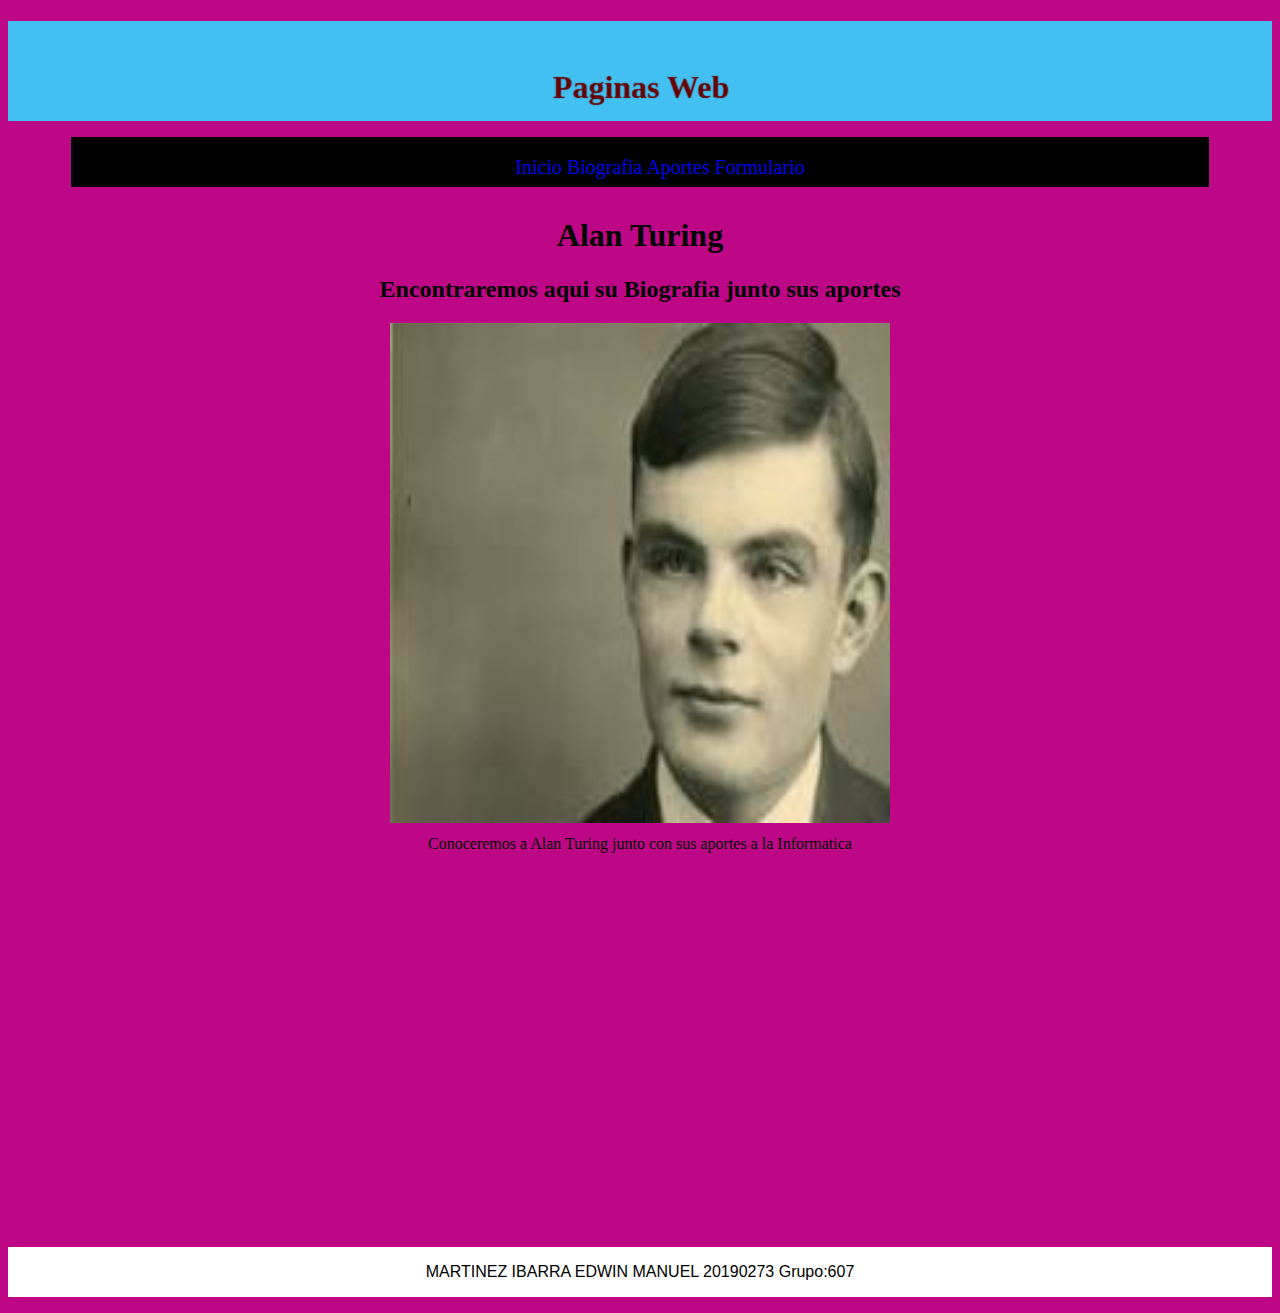
<file: index.html>
<!DOCTYPE html>
<html lang="es-Es">

    <head>

        <meta charset="UTF-8">

        <title>Proyecto</title>

        <link rel="stylesheet" href="estilos.css">
    </head>

    <body>

        <div id="nel">

            <header>

                <h1>Paginas Web</h1>

            </header>

            <nav>
                <ul>
                    <li>

                        <a href="index.html"
                        target="_self">Inicio</a>

                        <a href="biografia.html"
                        target="_self">Biografia</a>

                        <a href="aportes.html"
                        target="_self">Aportes</a>

                        <a href="formulario.html"
                        target="_self">Formulario</a>

                    </li>

                </ul>

            </nav>

            <div class="clearfix"></div>

            <section id="pol">
                <article class="article">

                    <h1>Alan Turing</h1>

                    <h2>Encontraremos aqui su Biografia junto sus aportes</h2>

                    <img src="img/uno.jpg" width="500px" height="500px">

                    <p>Conoceremos a Alan Turing
                        junto con sus aportes a la Informatica
                    </p>

                </article>
                
            </section>

            <div class="clearfix"></div>

            <footer>

                MARTINEZ IBARRA EDWIN MANUEL     20190273          Grupo:607

            </footer>

        </div>

    </body>

</html>
</file>
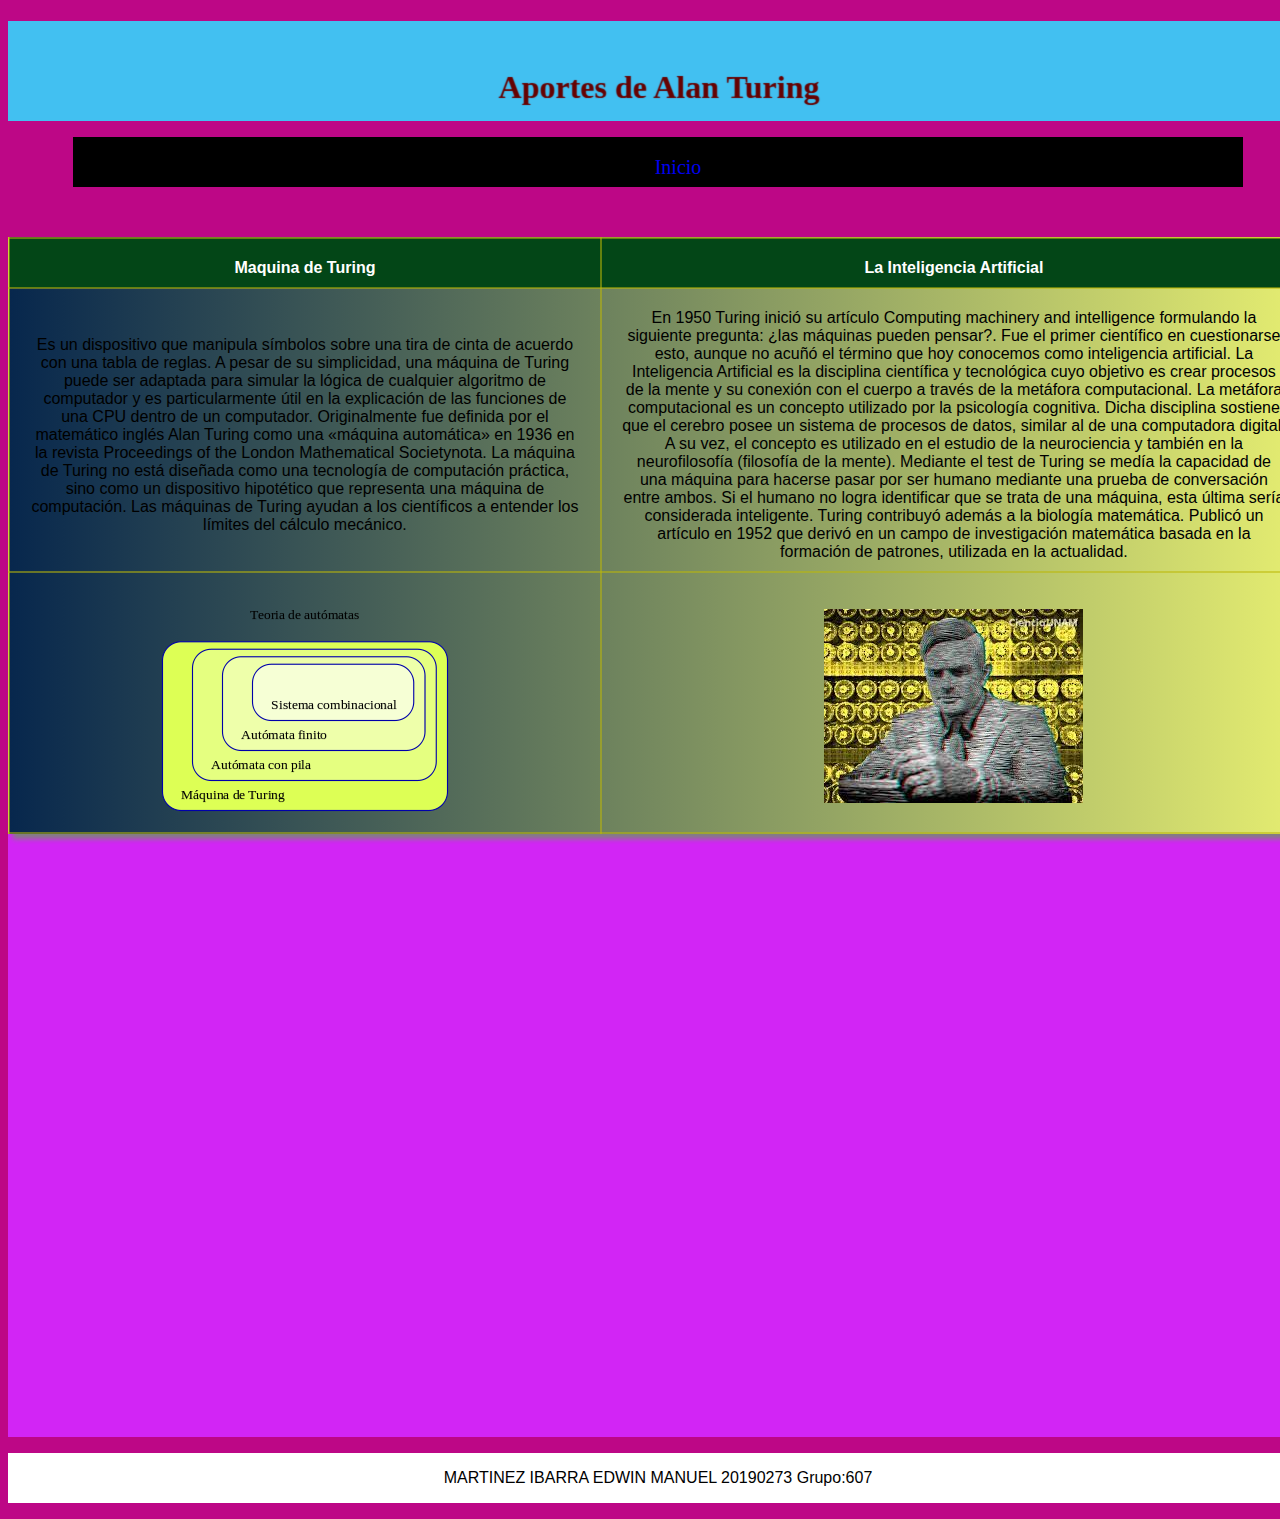
<file: aportes.html>
<!DOCTYPE html>
<html lang="es-Es">

    <head>

        <meta charset="UTF-8">

        <title>Aportes de John Von Neumann</title>

        <link rel="stylesheet" href="estilos.css">
    </head>

    <body>

        <div id="contenido">

            <header>

                <h1>Aportes de Alan Turing</h1>

            </header>

            <nav>
                <ul>
                    <li>

                        <a href="index.html"
                        target="_self">Inicio</a>

                    </li>

                </ul>

            </nav>

            <div class="clearfix"></div>

            <section id="pell">

                <article class="article">

                    <table>

                        <tr>

                            <th>Maquina de Turing</th>
                            <th>La Inteligencia Artificial</th>

                        </tr>

                        <tr>

                            <td>Es un dispositivo que manipula símbolos sobre una tira de cinta de acuerdo con una tabla de reglas. A pesar de su simplicidad, una máquina de Turing puede ser adaptada para simular la lógica de cualquier algoritmo de computador y es particularmente útil en la explicación de las funciones de una CPU dentro de un computador.

                                Originalmente fue definida por el matemático inglés Alan Turing como una «máquina automática» en 1936 en la revista Proceedings of the London Mathematical Societynota. La máquina de Turing no está diseñada como una tecnología de computación práctica, sino como un dispositivo hipotético que representa una máquina de computación. Las máquinas de Turing ayudan a los científicos a entender los límites del cálculo mecánico.</td>
                            <td>En 1950 Turing inició su artículo Computing machinery and intelligence formulando la siguiente pregunta: ¿las máquinas pueden pensar?. Fue el primer científico en cuestionarse esto, aunque no acuñó el término que hoy conocemos como inteligencia artificial.

                                La Inteligencia Artificial es la disciplina científica y tecnológica cuyo objetivo es crear procesos de la mente y su conexión con el cuerpo a través de la metáfora computacional.
                                
                                La metáfora computacional es un concepto utilizado por la psicología cognitiva. Dicha disciplina sostiene que el cerebro posee un sistema de procesos de datos, similar al de una computadora digital. A su vez, el concepto es utilizado en el estudio de la neurociencia y también en la neurofilosofía (filosofía de la mente).
                                
                                Mediante el test de Turing se medía la capacidad de una máquina para hacerse pasar por ser humano mediante una prueba de conversación entre ambos. Si el humano no logra identificar que se trata de una máquina, esta última sería considerada inteligente.
                                
                                Turing contribuyó además a la biología matemática. Publicó un artículo en 1952 que derivó en un campo de investigación matemática basada en la formación de patrones, utilizada en la actualidad.</td>

                        </tr>

                        <tr>

                            <td><img src="img/cinco.png"></td>
                            <td><img src="img/seis.jpg"></td>

                        </tr>

                    </table>


                </article>
                
            </section>

            <div class="clearfix"></div>

            <footer>

                MARTINEZ IBARRA EDWIN MANUEL     20190273          Grupo:607


            </footer>

        </div>

    </body>

</html>
</file>
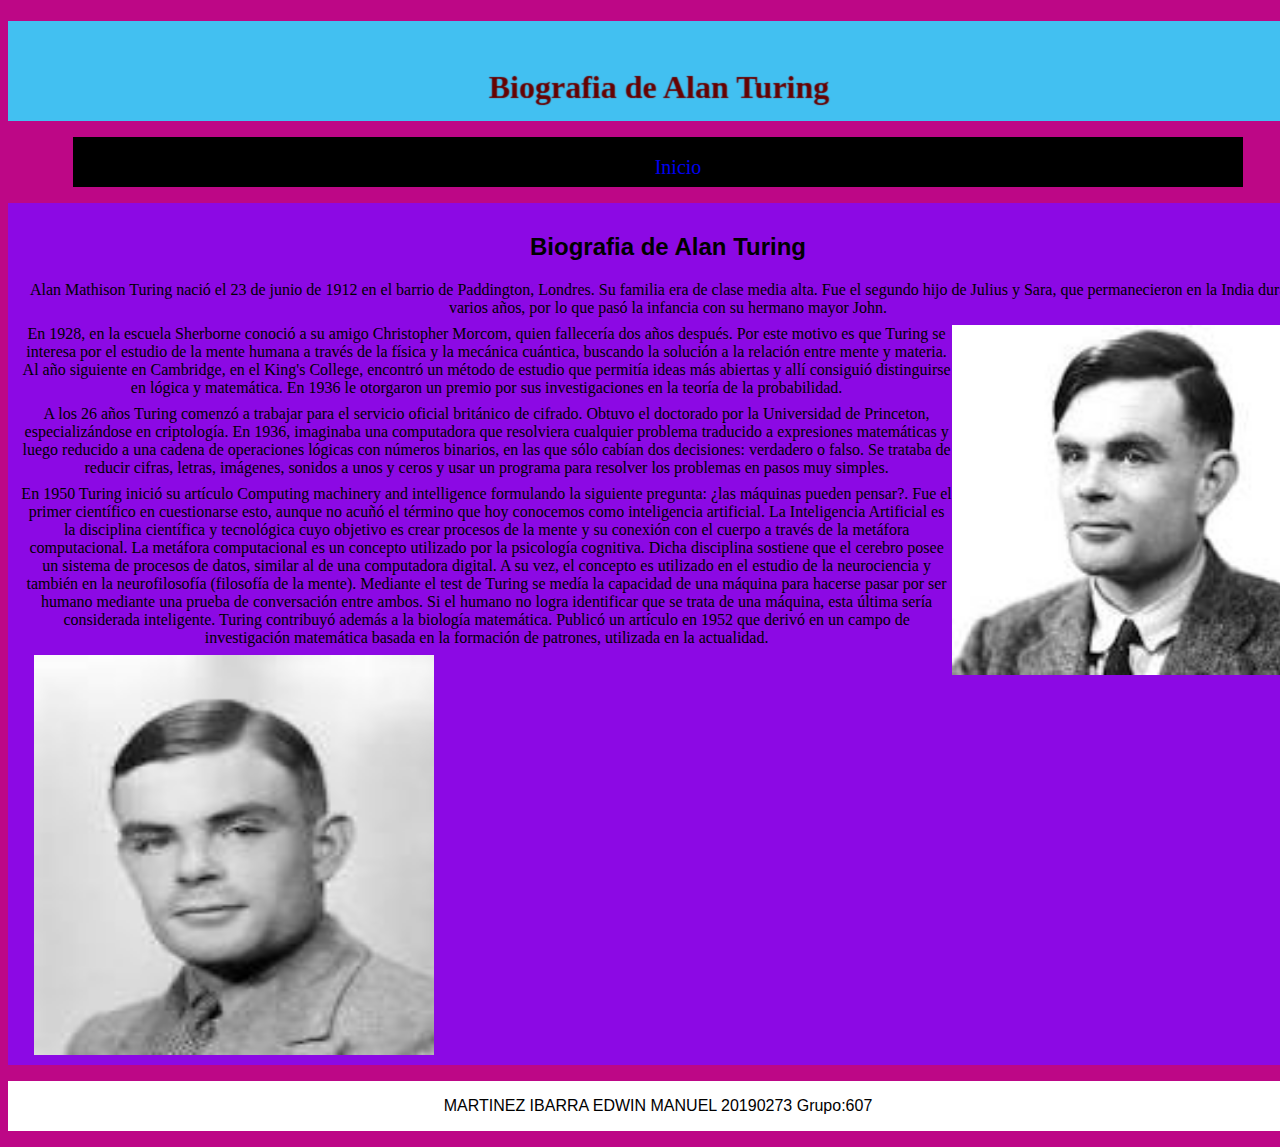
<file: biografia.html>
<!DOCTYPE html>
<html lang="es-Es">
    <head>
        <meta charset="UTF-8">

        <title>John Von Neumann</title>

        <link rel="stylesheet" href="estilos.css">
    </head>

    <body>

        <div id="contenido">

            <header>

                <h1>Biografia de Alan Turing</h1>

            </header>

            <nav>
                <ul>
                    <li>

                        <a href="index.html"
                        target="_self">Inicio</a>

                    </li>

                </ul>

            </nav>

            <div class="clearfix"></div>

            <section id="controlx">
                <article class="article">

                    <h2>Biografia de Alan Turing</h2>

                    <p> Alan Mathison Turing nació el 23 de junio de 1912 en el barrio de Paddington, Londres. Su familia era de clase media alta. Fue el segundo hijo de Julius y Sara, que permanecieron en la India durante varios años, por lo que pasó la infancia con su hermano mayor John.
                    </p>

                    <img src="img/dos.jpg" style="float: right; margin-right: 1em;" width="350px" height="350px">

                    <p>En 1928, en la escuela Sherborne conoció a su amigo Christopher Morcom, quien fallecería dos años después. Por este motivo es que Turing se interesa por el estudio de la mente humana a través de la física y la mecánica cuántica, buscando la solución a la relación entre mente y materia. Al año siguiente en Cambridge, en el King's College, encontró un método de estudio que permitía ideas más abiertas y allí consiguió distinguirse en lógica y matemática. En 1936 le otorgaron un premio por sus investigaciones en la teoría de la probabilidad.
                    </p>

                    <p>A los 26 años Turing comenzó a trabajar para el servicio oficial británico de cifrado. Obtuvo el doctorado por la Universidad de Princeton, especializándose en criptología. En 1936, imaginaba una computadora que resolviera cualquier problema traducido a expresiones matemáticas y luego reducido a una cadena de operaciones lógicas con números binarios, en las que sólo cabían dos decisiones: verdadero o falso. Se trataba de reducir cifras, letras, imágenes, sonidos a unos y ceros y usar un programa para resolver los problemas en pasos muy simples.
                    </p>

                    <p>En 1950 Turing inició su artículo Computing machinery and intelligence formulando la siguiente pregunta: ¿las máquinas pueden pensar?. Fue el primer científico en cuestionarse esto, aunque no acuñó el término que hoy conocemos como inteligencia artificial.

                        La Inteligencia Artificial es la disciplina científica y tecnológica cuyo objetivo es crear procesos de la mente y su conexión con el cuerpo a través de la metáfora computacional.
                        
                        La metáfora computacional es un concepto utilizado por la psicología cognitiva. Dicha disciplina sostiene que el cerebro posee un sistema de procesos de datos, similar al de una computadora digital. A su vez, el concepto es utilizado en el estudio de la neurociencia y también en la neurofilosofía (filosofía de la mente).
                        
                        Mediante el test de Turing se medía la capacidad de una máquina para hacerse pasar por ser humano mediante una prueba de conversación entre ambos. Si el humano no logra identificar que se trata de una máquina, esta última sería considerada inteligente.
                        
                        Turing contribuyó además a la biología matemática. Publicó un artículo en 1952 que derivó en un campo de investigación matemática basada en la formación de patrones, utilizada en la actualidad.
                    </p>

                    <img src="img/tres.jpg" style="float: left; margin-left: 1em;" width="400px" height="400px">



                </article>
                
            </section>


            <div class="clearfix"></div>

            <footer>

                MARTINEZ IBARRA EDWIN MANUEL     20190273          Grupo:607


            </footer>

        </div>

    </body>

</html>
</file>
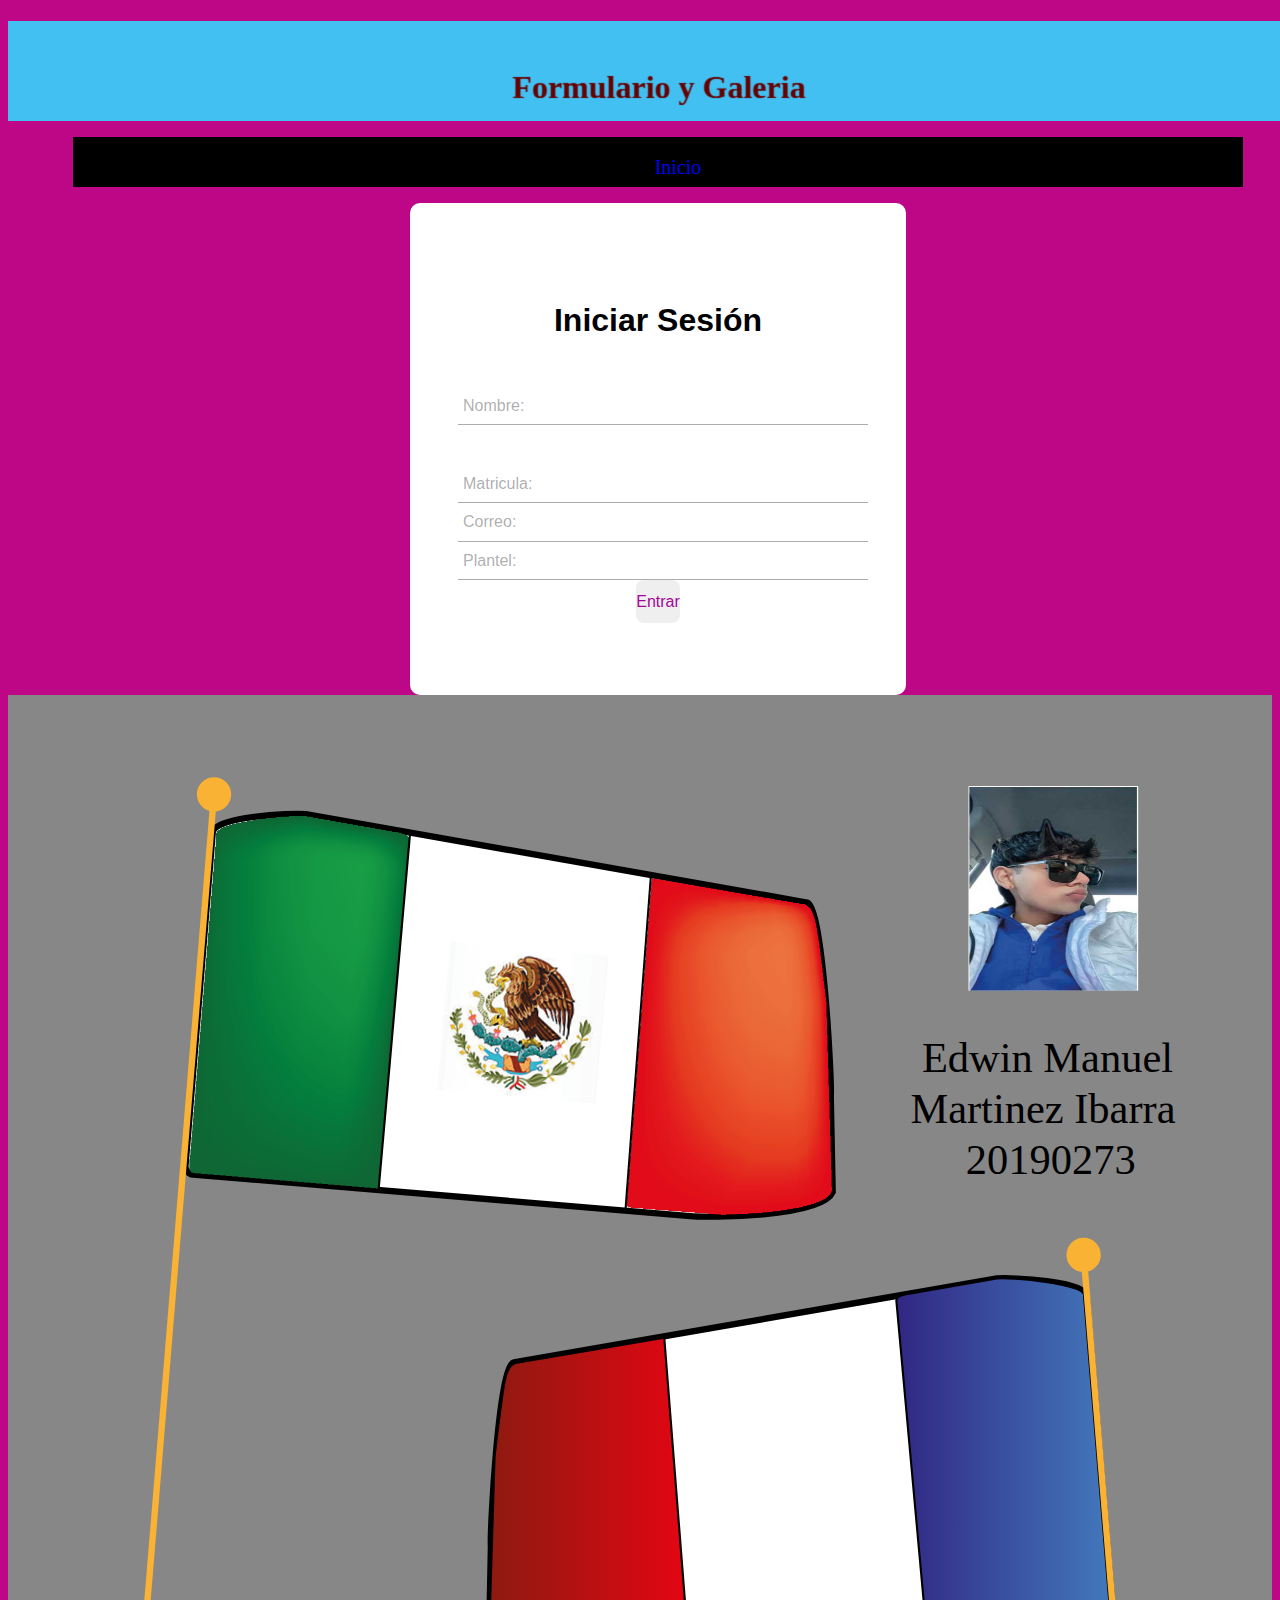
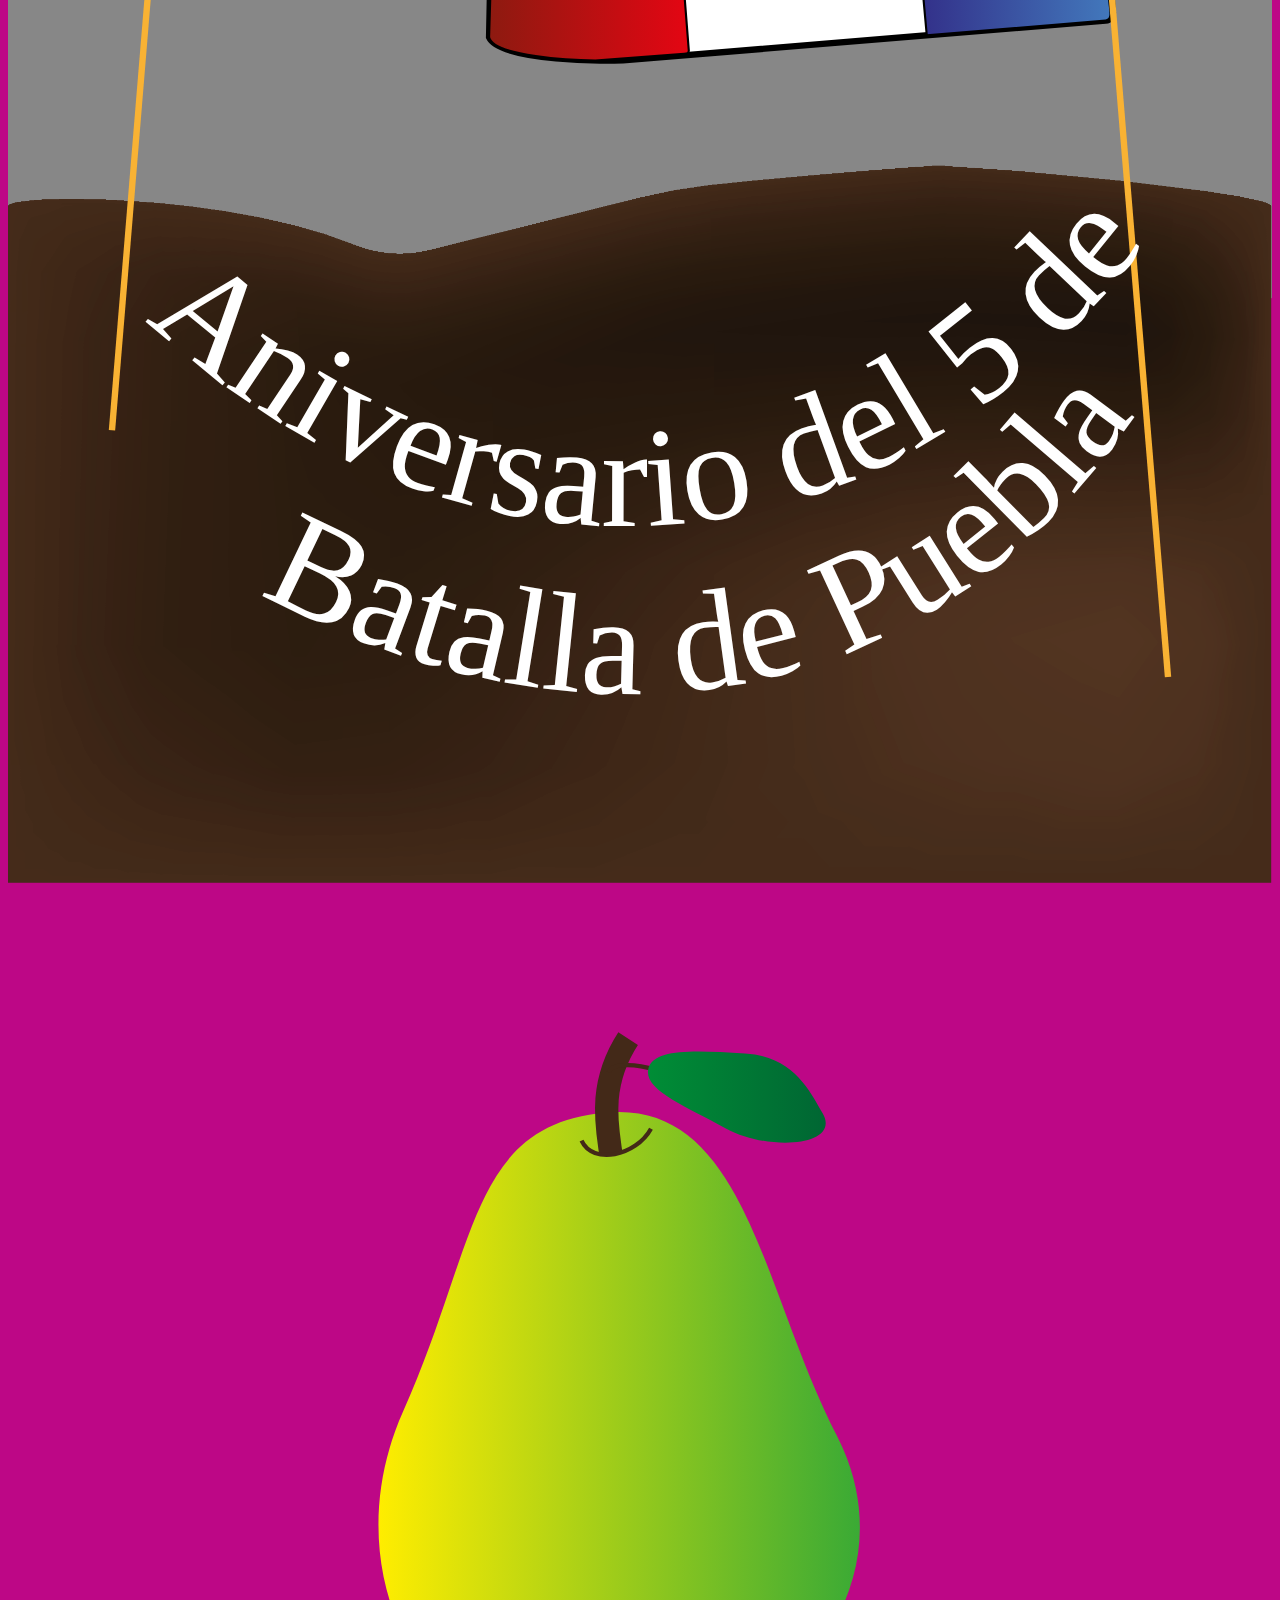
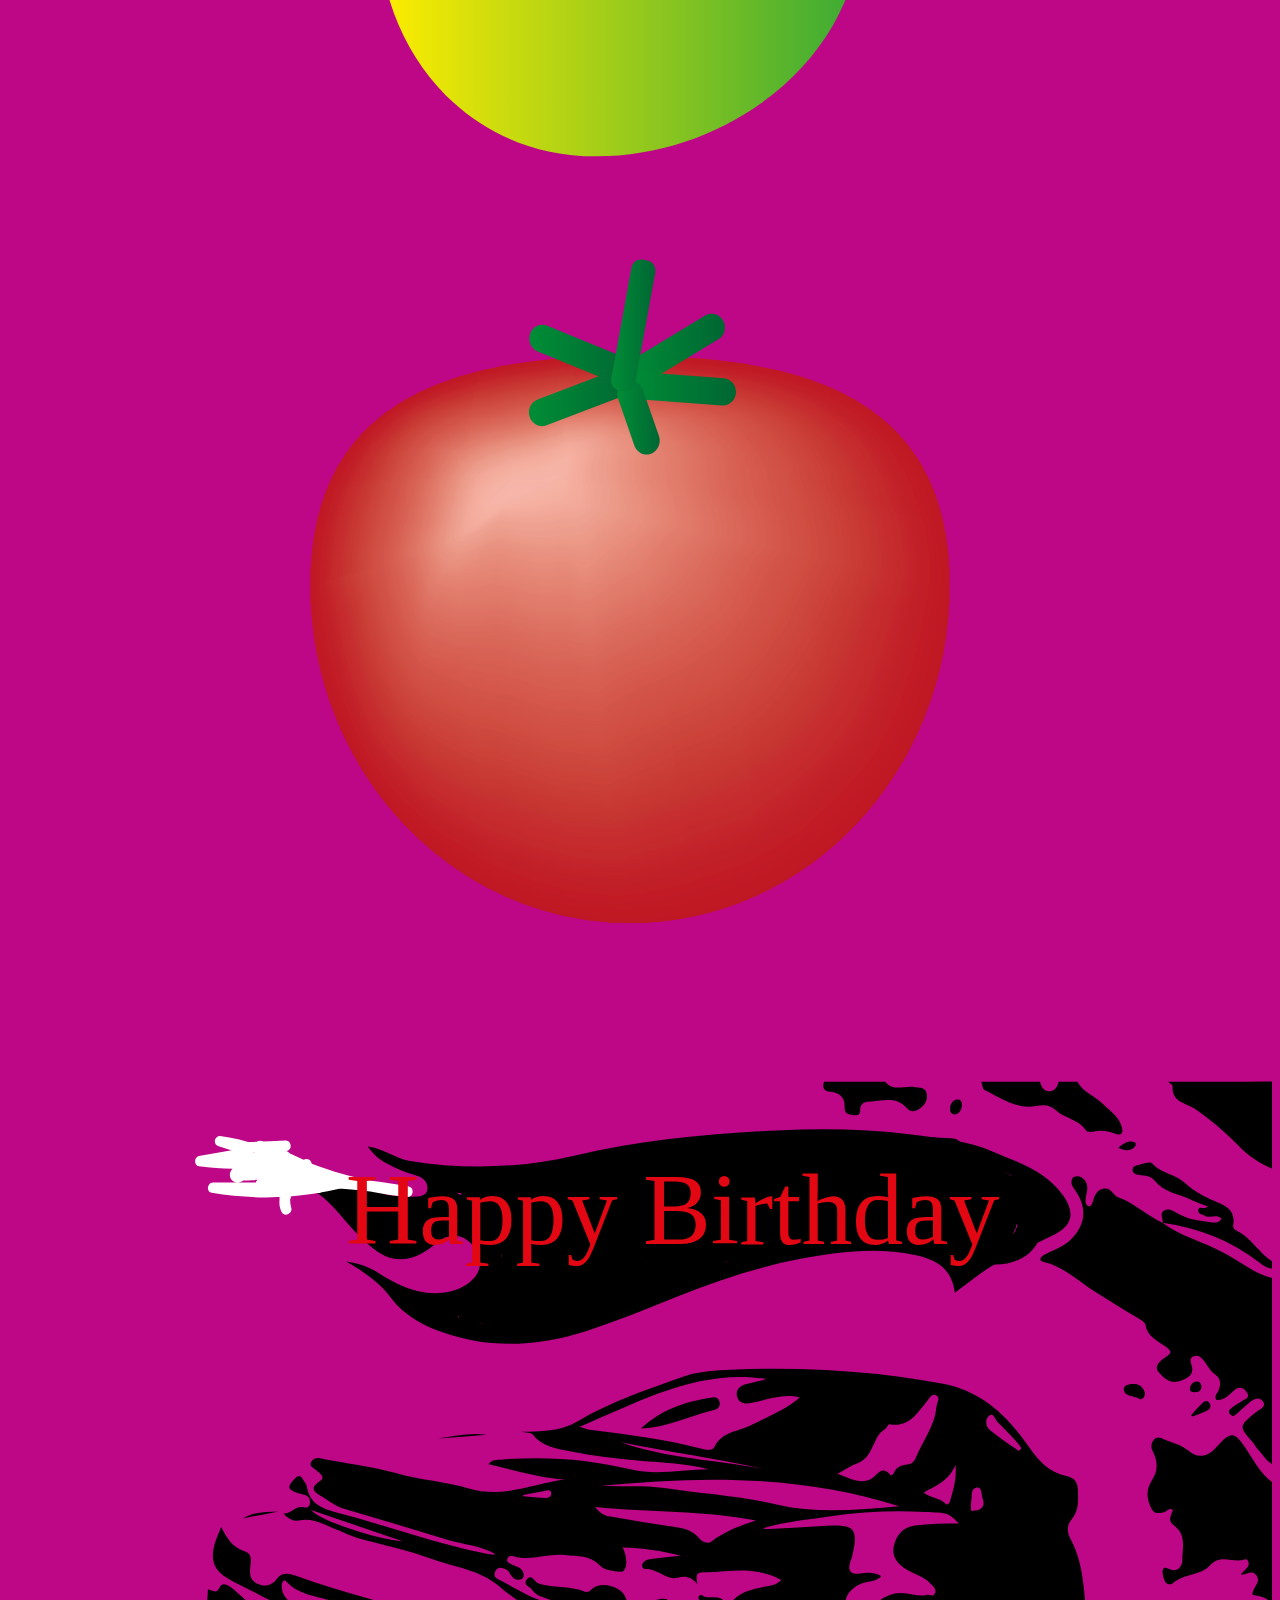
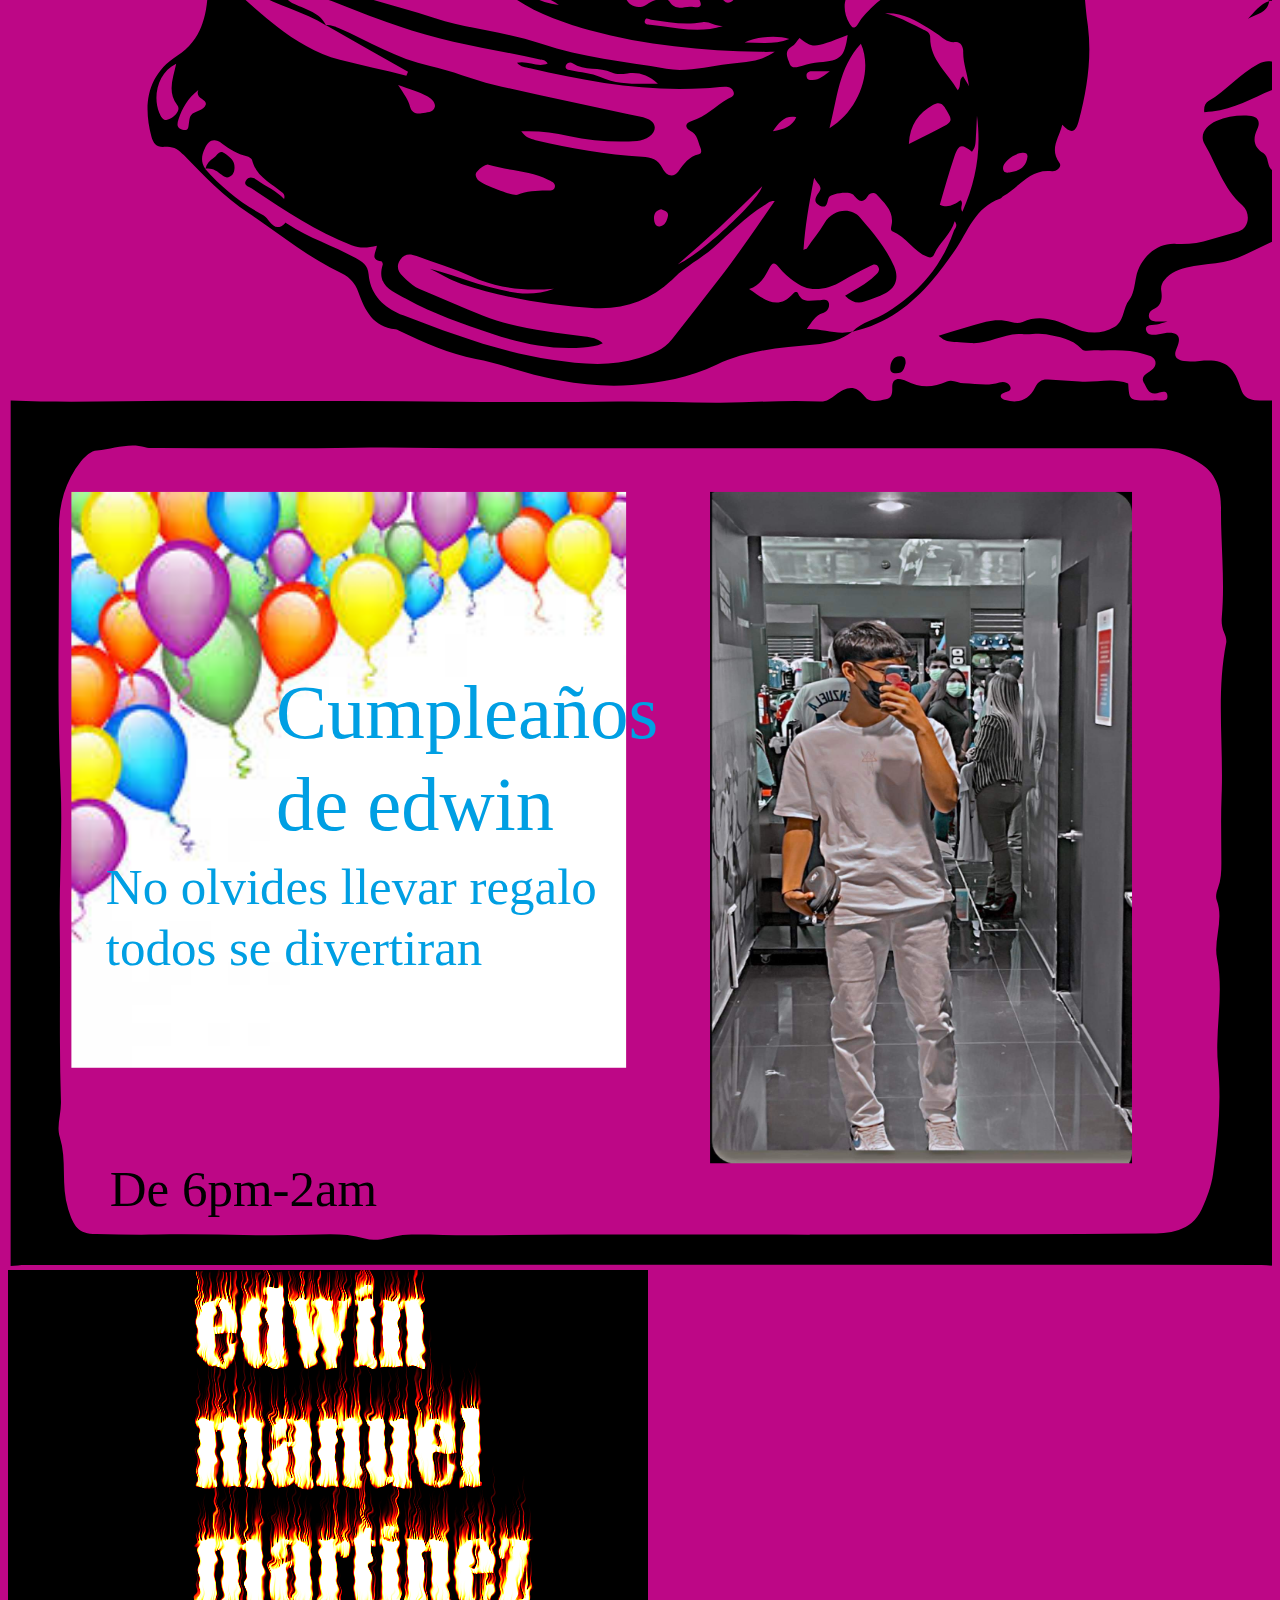
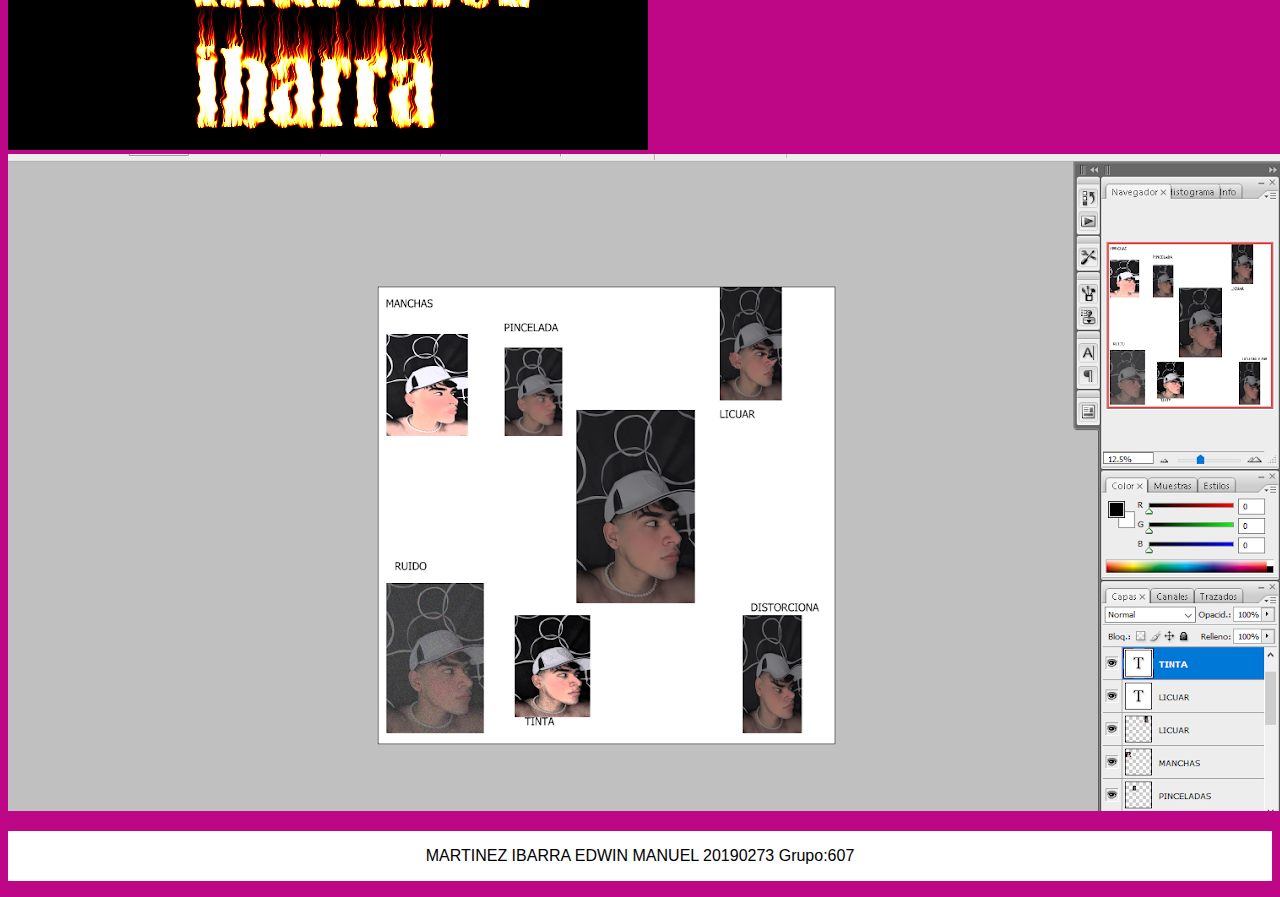
<file: formulario.html>
<!DOCTYPE html>
<html lang="es-Es">

    <head>

        <meta charset="UTF-8">

        <title>Formulario y Galeria</title>

        <link rel="stylesheet" href="estilos.css">
    </head>

    <body>

        <div id="contenido">

            <header>

                <h1>Formulario y Galeria</h1>

            </header>

            <nav>
                <ul>
                    <li>

                        <a href="index.html"
                        target="_self">Inicio</a>

                    </li>

                </ul>

            </nav>

            <div class="clearfix"></div>


                    <form action="https://formsubmit.co/20190273@cobachih.edu.mx" method="POST" >
                    <form class="from">
                        <h2 class="form__title">Iniciar Sesión</h2>
                    
        
                        <div class="form__container">
                            <div class="form__group">
                                <input type="text" name="Nombre" class="form__input" placeholder=" ">
                                <label for="name" class="form__label">Nombre:</label>
                                <span class="form__line"></span>
                            </div>
                            <div class="form__group">
                                <input type="text" name="Matricula" class="form__input" placeholder=" ">
                                <label for="user" class="form__label">Matricula:</label>
                                <span class="form__line"></span>
                            </div>
                            </div>
                            <div class="form__group">
                                <input type="text" name="Email" class="form__input" placeholder=" ">
                                <label for="Email" class="form__label">Correo:</label>
                                <span class="form__line"></span>
                            </div>
                            <div class="form__group">
                                <input type="text" name="Plantel" class="form__input" placeholder=" ">
                                <label for="Plant" class="form__label">Plantel:</label>
                                <span class="form__line"></span>
                            </div>
                            
                            <input type="submit" class="form__submit" value="Entrar">

                            <input type="hidden" name="_next" value="https://edwinmtz12.github.io/Alan-Turing-PAGE/index.html">
                            <input type="hidden" name="_captcha" value="false">
                        </div>
                    </form>
                    

                    <img src="img/MartinezIbarra_Edwin_Proyecto2.svg">
                    <img src="img/MartinezIbarra_Edwin_Practica10.svg">
                    <img src="img/MartinezIbarra_Edwin-practica3-AI.svg">
                    <img src="img/martinezibarra_edwinmanuel_practica6.png">
                    <img src="img/ult.PNG">
                </div>
            </section>


            <div class="clearfix"></div>

            <footer>

                MARTINEZ IBARRA EDWIN MANUEL     20190273          Grupo:607


            </footer>

        </div>

    </body>

</html>
</file>
<file: estilos.css>
body{
    background: rgb(189, 7, 134);
    font-family: Arial;
}




#nel{
    background-position: center;
    background-size: cover;
    background-repeat: no-repeat;
    min-height: 1000px;
}

#pol{
    background: rgb(189, 7, 134);
    min-height: 1000px;
    margin: 30px;
    text-align: center;
    font-family: fantasy;
    width: auto;
}

#pell{
    background: rgb(210, 37, 245);
    min-height: 1200px;
}

table{
    margin-top: 50px;
    margin-left: auto;
    margin-right: auto;
    border-collapse: collapse;
    text-align: center;
    background-image: linear-gradient(to left, rgb(230, 238, 113),rgb(7, 39, 77));
    box-shadow: 5px 5px 5px grey;
    font-family: Arial;
}

th{
    background-color: rgb(3, 70, 23);
    color: white;
}

td,th{
    border: 2px solid rgba(187, 184, 7, 0.534);
    padding-left: 20px;
    padding-right: 20px;
    padding-top: 20px;
    padding-bottom: 10px;
}
#contenido{
    width: 1300px;
    margin: auto;
}

header{
    background: rgb(66, 192, 241);
    height: 100px;
    width: auto;
    text-align: center;
    line-height: 130px;
    font-family: Tahoma;
    color: rgba(4, 77, 77, 0);
    text-shadow: 1px 1px 1px rgb(102, 2, 2);
}

nav{
    background: rgb(0, 0, 0);
    height: 50px;
    width: 90%;
    text-align: center;
    margin: auto;
    margin-bottom: 1em;
    font-family: italic;
}

nav a {
    text-decoration: none;
}

nav ul li{
    display:inline-block;
    font-weight: normal;
    font-size: 20px;
    list-style: none;
    margin-top: 15px;
    line-height: 30px;
    text-align: center;
    
}

.clearfix{
    clear: both;
}
#controlx{
    float: left;
    width: 100%;
    min-height: 500px;
    background: rgb(140, 9, 228);
    text-align: center;
    padding: 10px;
}


footer{
    background: white;
    color: black;
    text-align: center;
    height: 50px;
    line-height: 50px;
    margin-bottom: 1em;
    margin-top: 1em;
}

h3{
    color: rgb(255, 255, 255);
}

p{
    margin: 0.5rem 0.2rem;
    font-family: 'Times New Roman', Times, serif;
}

h1{
    font-family: cursive;
}

form{
    background-color: rgb(255, 255, 255);
    margin: auto;
    width: 50%;
    max-width: 400px;
    padding: 4.5em 3em;
    border-radius: 10px;
    box-shadow: 0.5px 10px -5px rgb(0 0 0 / 30%);
    text-align: center;
}

.form__title{
    font-size: 2rem;
    margin-bottom: .5em;
}

.form__paragraph{
    font-weight: 300;
}

.form__link{
    font-weight: 400;
    color: black;
}

.form__container{
    margin-top: 3em;
    display: grid;
    gap: 2.5em;
}

.form__group{
    position: relative;
    --color: #5757577e; 
}

.form__input{
    width: 100%;
    background: none;
    color: #706c6c;
    font-size: 1rem;
    padding: .6em .3em;
    border: none;
    outline: none;
    border-bottom: 1px solid var(--color);
    font-family: 'Franklin Gothic Medium', 'Arial Narrow', Arial, sans-serif;
}

.form__input:not(:placeholder-shown){
    color: #4d4646;
}

.form__input:focus + .form__label,
.form__input:not(:placeholder-shown) + .form__label{
    transform: translateY(-12px) scale(.7);
    transform-origin: left top;
    color: #3866f2;
}

.form__label{
    color: var(--color);
    cursor: pointer;
    position: absolute;
    top: 0;
    left: 5px;
    transform: translateY(10px);
    transition: transform .5s, color .3s;
}

.form__submit{
    color: rgb(165, 6, 152);
    font-family: 'Lucida Sans', 'Lucida Sans Regular', 'Lucida Grande', 'Lucida Sans Unicode', Geneva, Verdana, sans-serif;
    font-weight: 300;
    font-size: 1rem;
    padding: .8em 0;
    border: none;
    border-radius: .5em;
}

.form__line{
    position: absolute;
    bottom: 0;
    left: 0;
    width: 100%;
    height: 1px;
    transform: scale(0);
    transform: left bottom;
    transition: transform .4s;
}

.form__input:focus ~ .form__line,
.form__input:not(:placeholder-shown) ~ .form__line{
    transform: scale(1);
}
</file>
